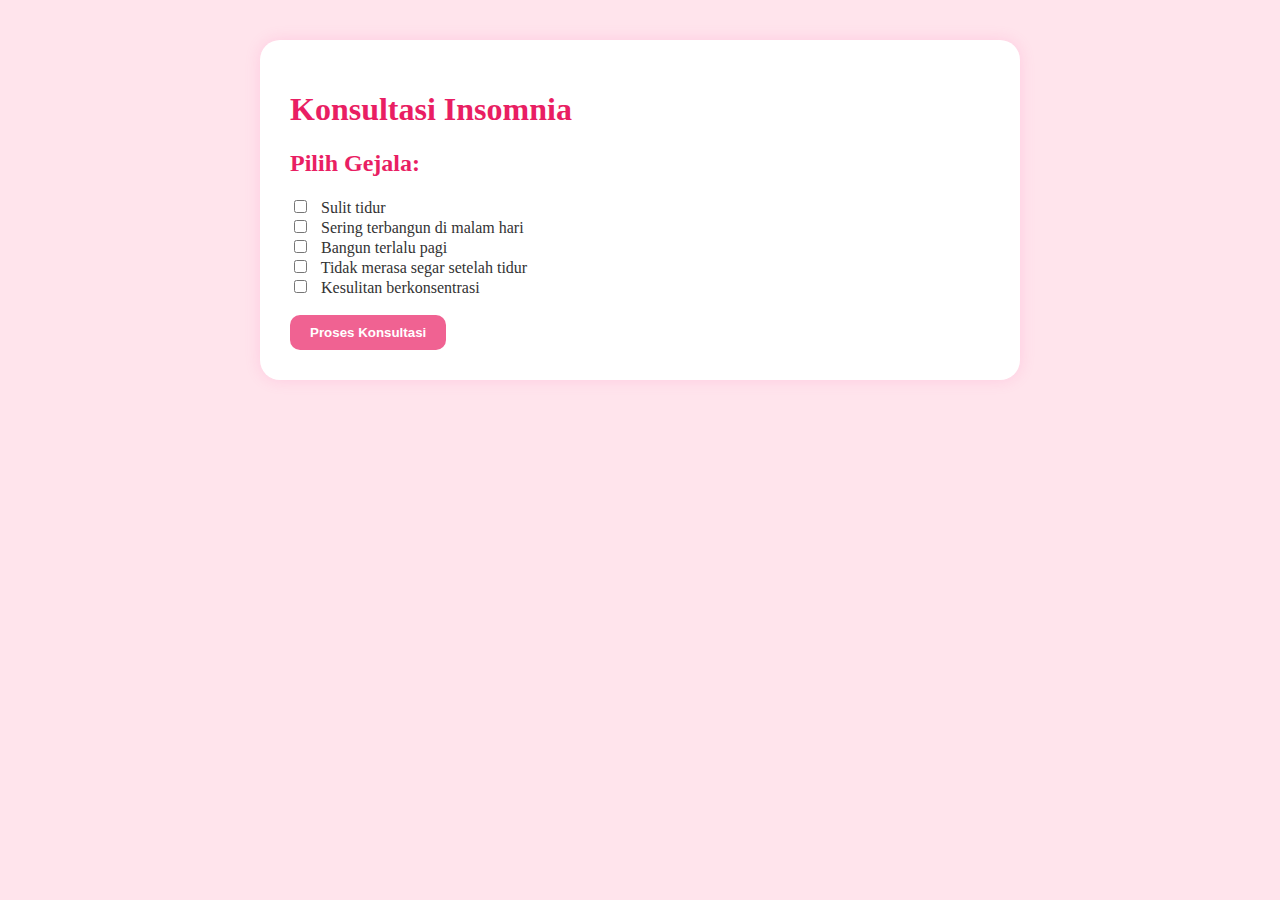
<file: index.html>
<!DOCTYPE html>
<html>
<head>
    <title>Konsultasi Insomnia - InsomniCare</title>
    <link rel="stylesheet" href="assets/css/style.css">
</head>
<body>
<div class="container">
    <h1>Konsultasi Insomnia</h1>
    <form action="proses_konsultasi.html" method="POST">
        <h2>Pilih Gejala:</h2>

        <!-- Daftar gejala ditampilkan langsung tanpa PHP -->
        <div><input type="checkbox" name="gejala[]" value="Sulit tidur"> Sulit tidur</div>
        <div><input type="checkbox" name="gejala[]" value="Sering terbangun di malam hari"> Sering terbangun di malam hari</div>
        <div><input type="checkbox" name="gejala[]" value="Bangun terlalu pagi"> Bangun terlalu pagi</div>
        <div><input type="checkbox" name="gejala[]" value="Tidak merasa segar setelah tidur"> Tidak merasa segar setelah tidur</div>
        <div><input type="checkbox" name="gejala[]" value="Kesulitan berkonsentrasi"> Kesulitan berkonsentrasi</div>

        <br>
        <button type="submit">Proses Konsultasi</button>
    </form>
</div>
</body>
</html>
</file>
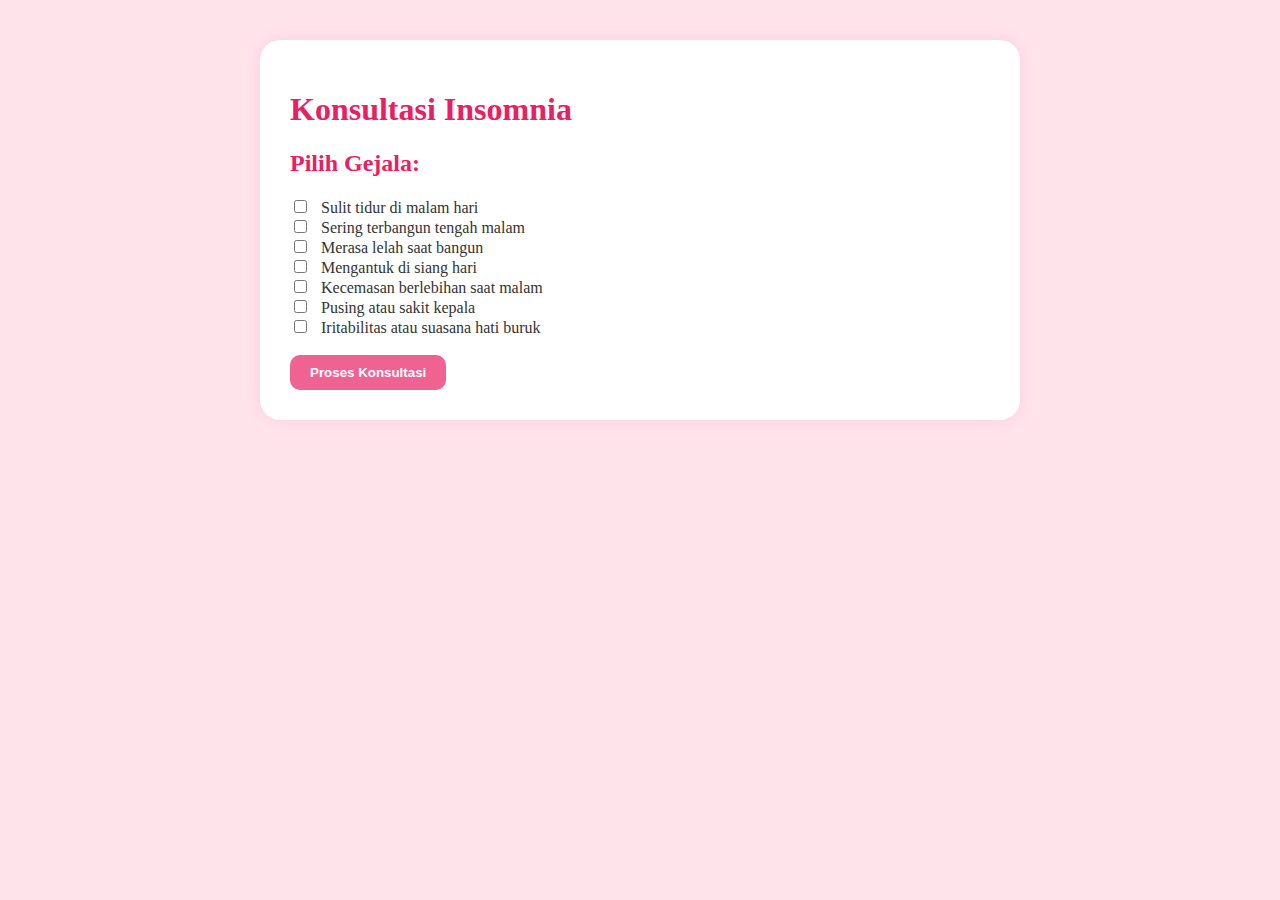
<file: gejala.html>
<!DOCTYPE html>
<html>
<head>
    <title>Konsultasi Insomnia - InsomniCare</title>
    <link rel="stylesheet" href="assets/css/style.css">
</head>
<body>
<div class="container">
    <h1>Konsultasi Insomnia</h1>
    <form action="proses_konsultasi.php" method="POST">
        <h2>Pilih Gejala:</h2>

        <div><input type="checkbox" name="gejala[]" value="Sulit tidur di malam hari"> Sulit tidur di malam hari</div>
        <div><input type="checkbox" name="gejala[]" value="Sering terbangun tengah malam"> Sering terbangun tengah malam</div>
        <div><input type="checkbox" name="gejala[]" value="Merasa lelah saat bangun"> Merasa lelah saat bangun</div>
        <div><input type="checkbox" name="gejala[]" value="Mengantuk di siang hari"> Mengantuk di siang hari</div>
        <div><input type="checkbox" name="gejala[]" value="Kecemasan berlebihan saat malam"> Kecemasan berlebihan saat malam</div>
        <div><input type="checkbox" name="gejala[]" value="Pusing atau sakit kepala"> Pusing atau sakit kepala</div>
        <div><input type="checkbox" name="gejala[]" value="Iritabilitas atau suasana hati buruk"> Iritabilitas atau suasana hati buruk</div>

        <br>
        <button type="submit">Proses Konsultasi</button>
    </form>
</div>
</body>
</html>
</file>
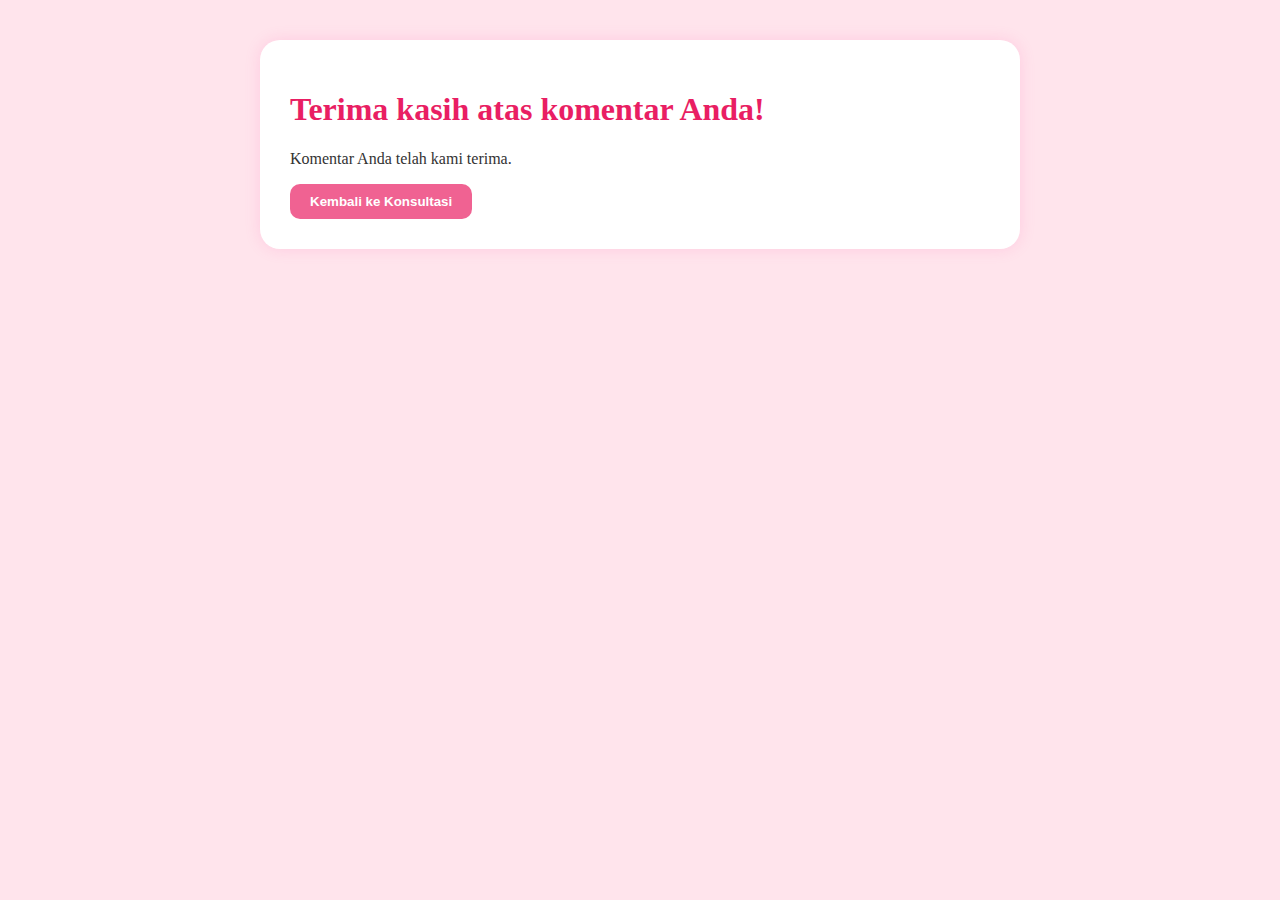
<file: komentar.html>
<!DOCTYPE html>
<html>
<head>
    <title>Komentar - InsomniCare</title>
    <link rel="stylesheet" href="assets/css/style.css">
</head>
<body>
<div class="container">
    <h1>Terima kasih atas komentar Anda!</h1>
    <p>Komentar Anda telah kami terima.</p>
    <a href="index.html"><button>Kembali ke Konsultasi</button></a>
</div>
</body>
</html>
</file>
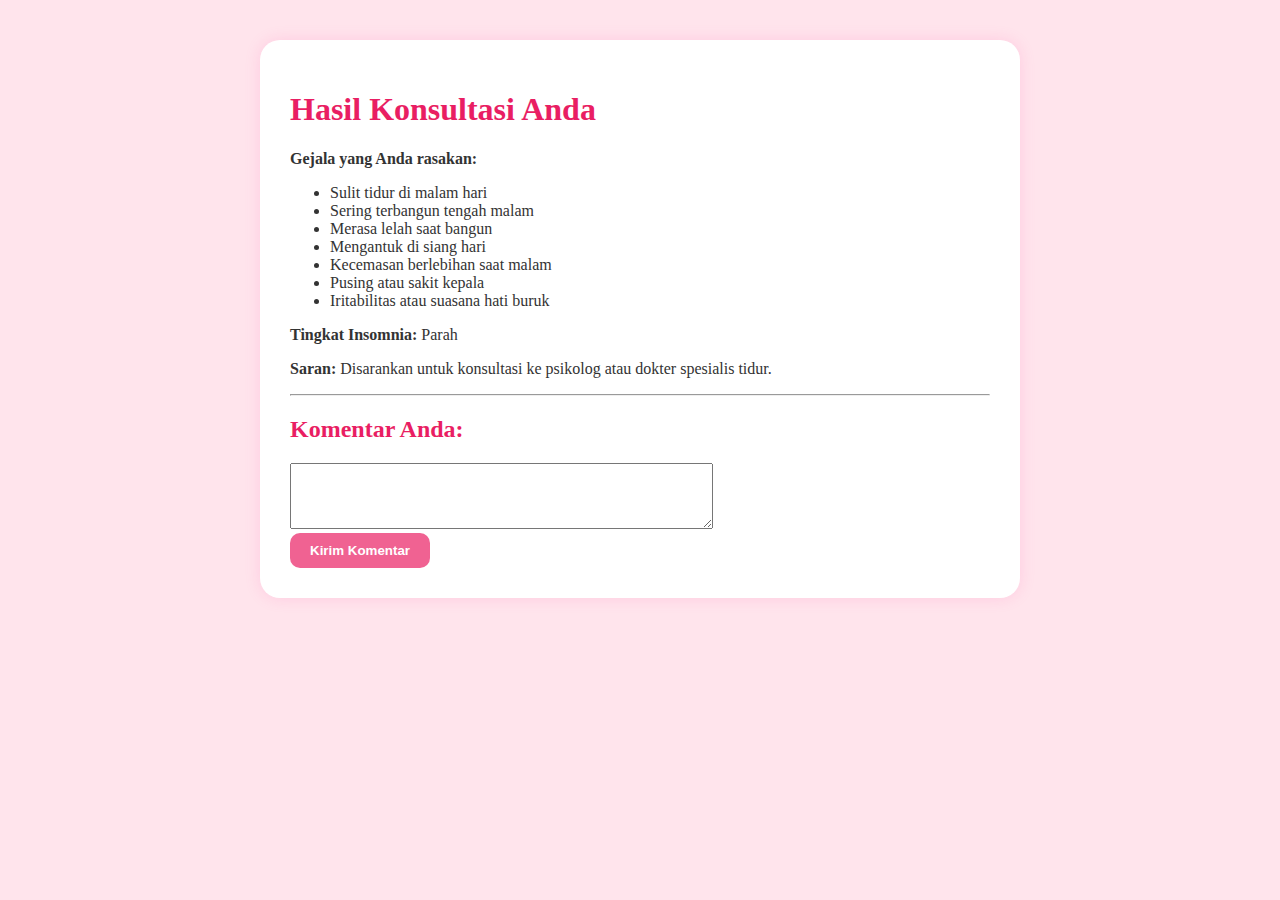
<file: proses_konsultasi.html>
<!DOCTYPE html>
<html>
<head>
    <title>Hasil Konsultasi - InsomniCare</title>
    <link rel="stylesheet" href="assets/css/style.css">
</head>
<body>
<div class="container">
    <h1>Hasil Konsultasi Anda</h1>
    <p><strong>Gejala yang Anda rasakan:</strong></p>
    <ul>
        <li>Sulit tidur di malam hari</li>
        <li>Sering terbangun tengah malam</li>
        <li>Merasa lelah saat bangun</li>
        <li>Mengantuk di siang hari</li>
        <li>Kecemasan berlebihan saat malam</li>
        <li>Pusing atau sakit kepala</li>
        <li>Iritabilitas atau suasana hati buruk</li>
    </ul>
    <p><strong>Tingkat Insomnia:</strong> Parah</p>
    <p><strong>Saran:</strong> Disarankan untuk konsultasi ke psikolog atau dokter spesialis tidur.</p>
    <hr>
    <form action="komentar.html" method="GET">
        <h2>Komentar Anda:</h2>
        <textarea name="komentar" rows="4" cols="50" required></textarea><br>
        <button type="submit">Kirim Komentar</button>
    </form>
</div>
</body>
</html>
</file>
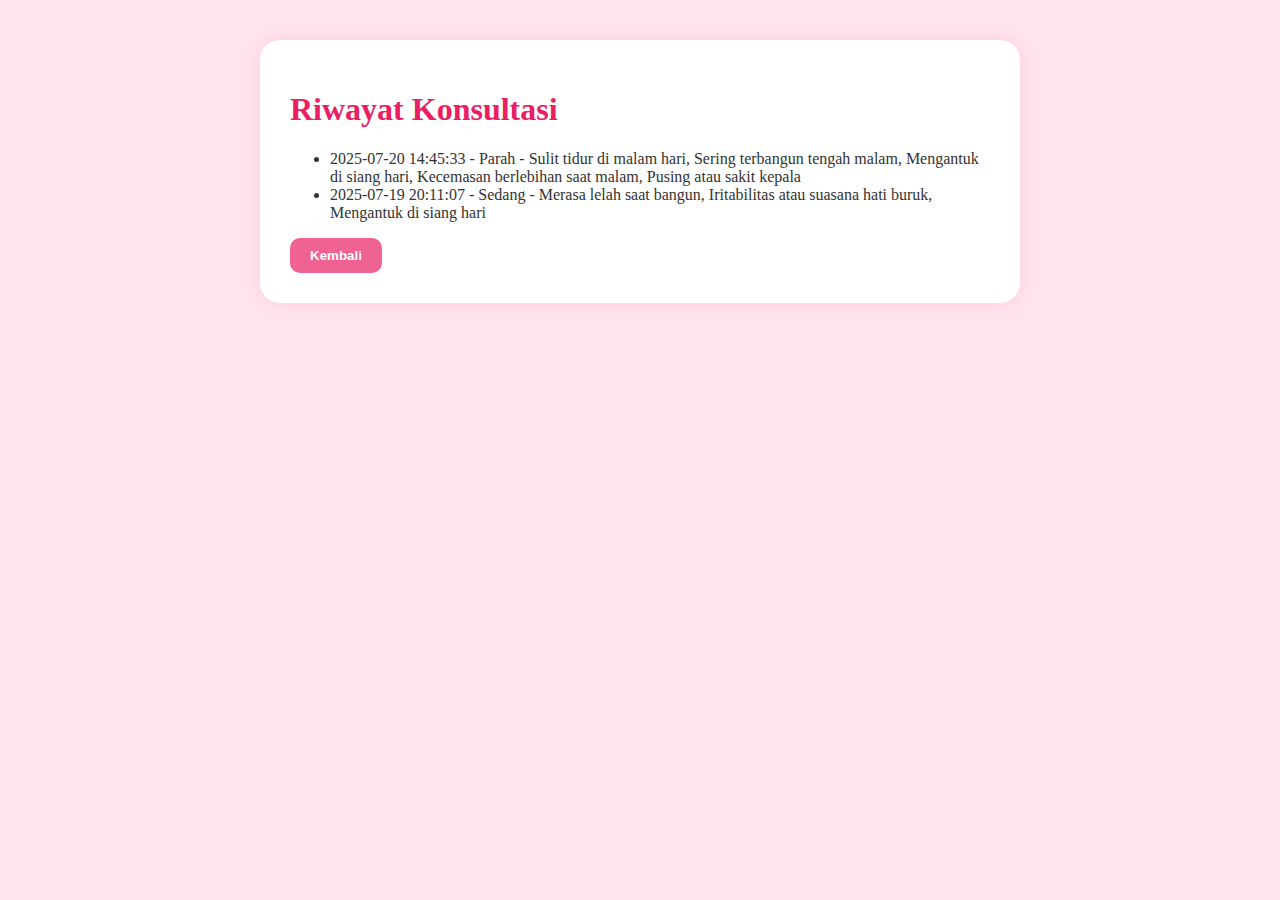
<file: riwayat.html>
<!DOCTYPE html>
<html>
<head>
    <title>Riwayat Konsultasi - InsomniCare</title>
    <link rel="stylesheet" href="assets/css/style.css">
</head>
<body>
<div class="container">
    <h1>Riwayat Konsultasi</h1>

    <ul>
        <li>2025-07-20 14:45:33 - Parah - Sulit tidur di malam hari, Sering terbangun tengah malam, Mengantuk di siang hari, Kecemasan berlebihan saat malam, Pusing atau sakit kepala</li>
        <li>2025-07-19 20:11:07 - Sedang - Merasa lelah saat bangun, Iritabilitas atau suasana hati buruk, Mengantuk di siang hari</li>
    </ul>

    <a href="index.php"><button>Kembali</button></a>
</div>
</body>
</html>
</file>
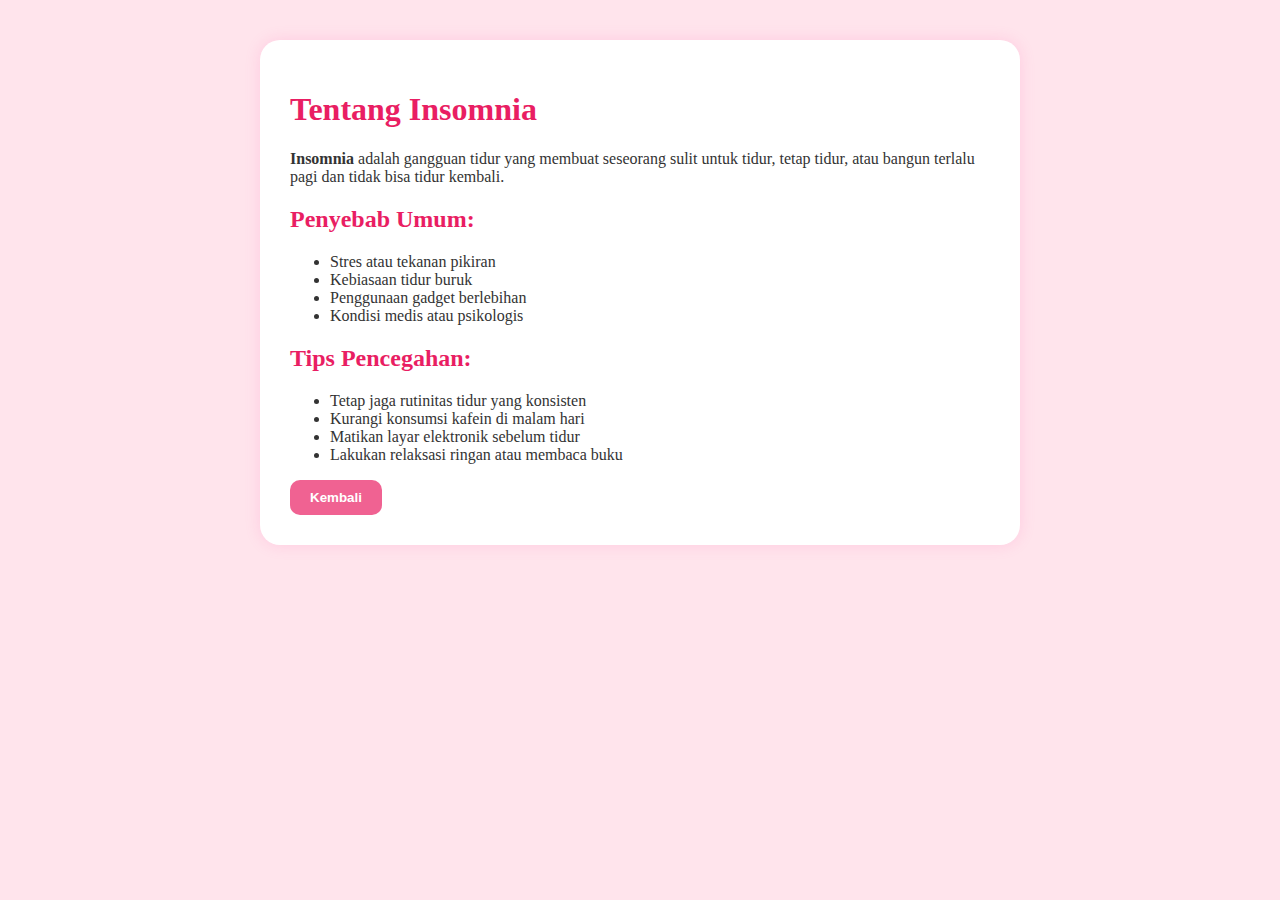
<file: tentang.html>
<!DOCTYPE html>
<html>
<head>
    <title>Tentang Insomnia - InsomniCare</title>
    <link rel="stylesheet" href="assets/css/style.css">
</head>
<body>
<div class="container">
    <h1>Tentang Insomnia</h1>
    <p><strong>Insomnia</strong> adalah gangguan tidur yang membuat seseorang sulit untuk tidur, tetap tidur, atau bangun terlalu pagi dan tidak bisa tidur kembali.</p>
    <h2>Penyebab Umum:</h2>
    <ul>
        <li>Stres atau tekanan pikiran</li>
        <li>Kebiasaan tidur buruk</li>
        <li>Penggunaan gadget berlebihan</li>
        <li>Kondisi medis atau psikologis</li>
    </ul>
    <h2>Tips Pencegahan:</h2>
    <ul>
        <li>Tetap jaga rutinitas tidur yang konsisten</li>
        <li>Kurangi konsumsi kafein di malam hari</li>
        <li>Matikan layar elektronik sebelum tidur</li>
        <li>Lakukan relaksasi ringan atau membaca buku</li>
    </ul>
    <a href="index.php"><button>Kembali</button></a>
</div>
</body>
</html>
</file>
<file: assets/css/style.css>
body {
    background-color: #ffe4ec;
    font-family: 'Comic Sans MS', cursive;
    color: #333;
}

.container {
    background: white;
    border-radius: 20px;
    padding: 30px;
    max-width: 700px;
    margin: 40px auto;
    box-shadow: 0 0 15px rgba(255, 105, 180, 0.2);
}

h1, h2 {
    color: #e91e63;
}

button {
    background-color: #f06292;
    color: white;
    border: none;
    padding: 10px 20px;
    font-weight: bold;
    border-radius: 10px;
}

input[type="checkbox"] {
    margin-right: 10px;
}
</file>
